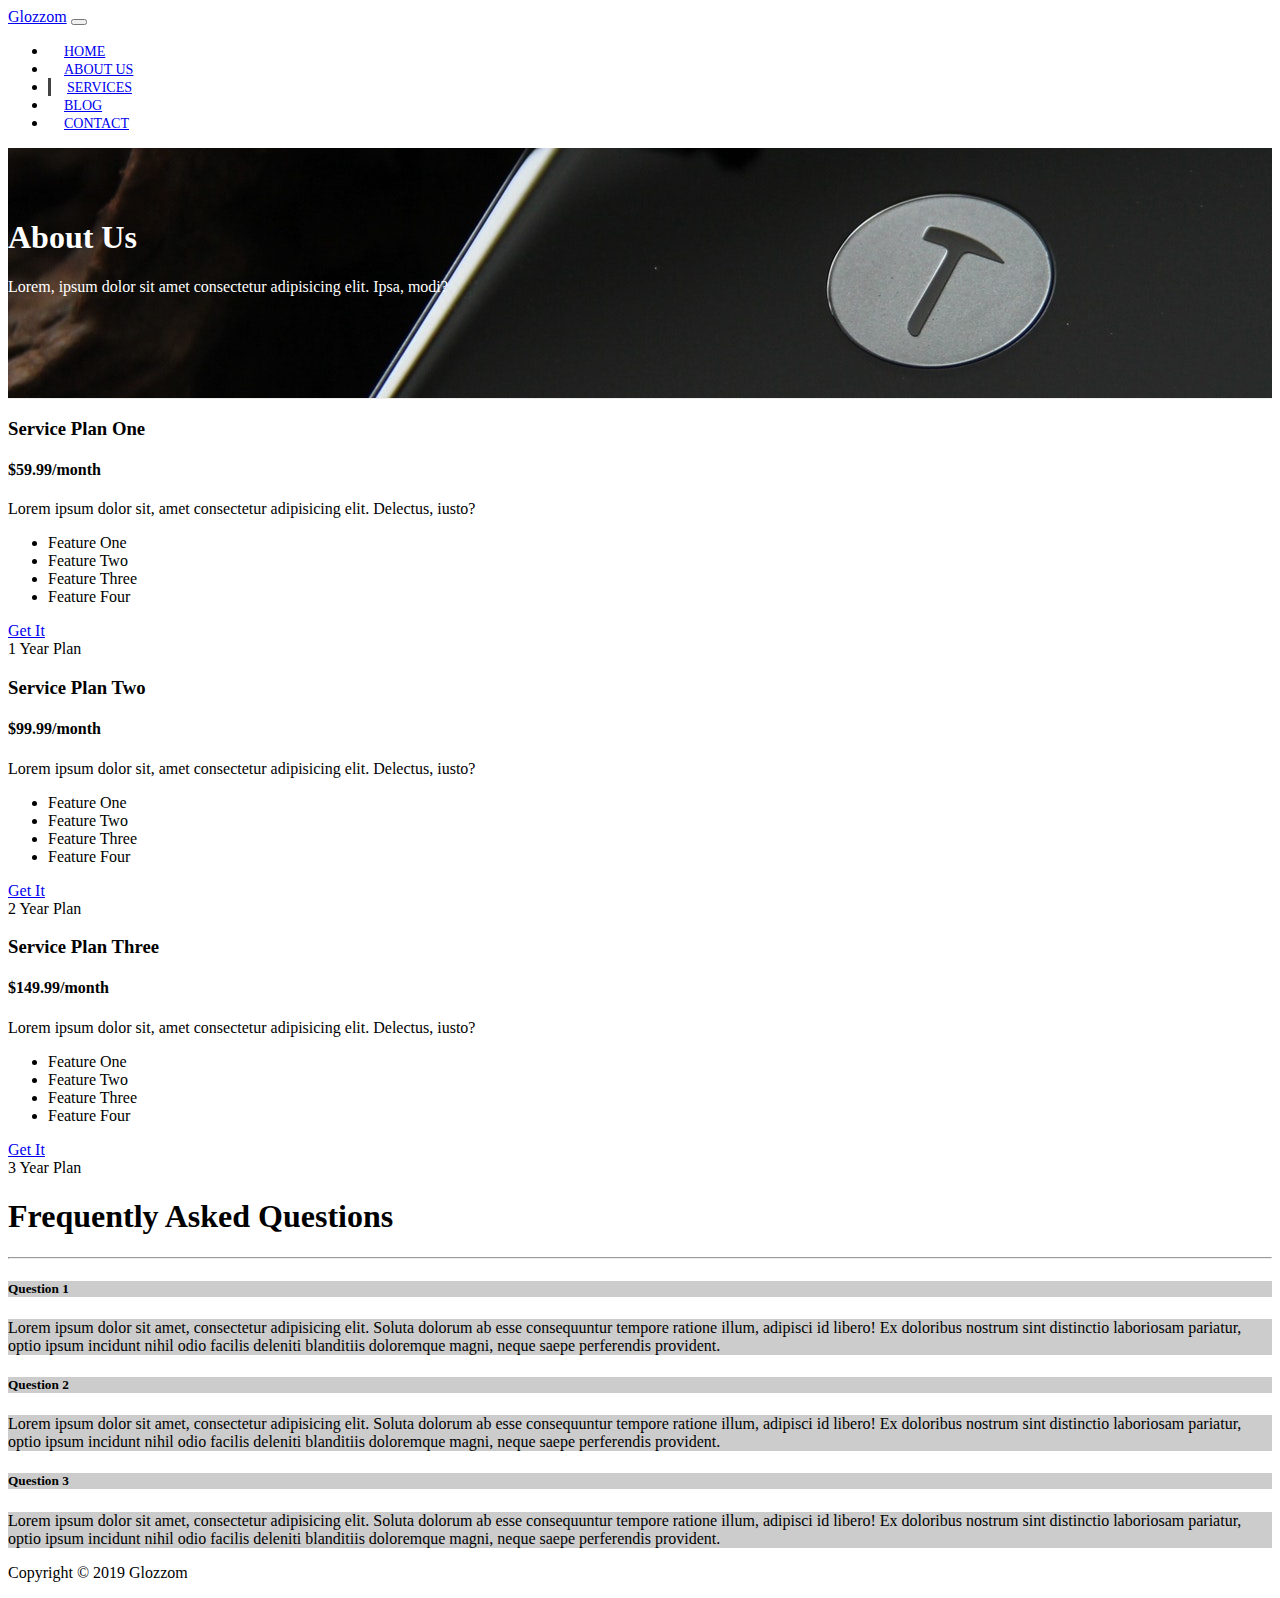
<file: services.html>
<!DOCTYPE html>
<html lang="en">

<head>
  <meta charset="UTF-8">
  <meta name="viewport" content="width=device-width, initial-scale=1.0">
  <meta http-equiv="X-UA-Compatible" content="ie=edge">
  <link rel="stylesheet" href="https://use.fontawesome.com/releases/v5.0.13/css/all.css" integrity="sha384-DNOHZ68U8hZfKXOrtjWvjxusGo9WQnrNx2sqG0tfsghAvtVlRW3tvkXWZh58N9jp"
    crossorigin="anonymous">
  <link rel="stylesheet" href="https://stackpath.bootstrapcdn.com/bootstrap/4.1.1/css/bootstrap.min.css" integrity="sha384-WskhaSGFgHYWDcbwN70/dfYBj47jz9qbsMId/iRN3ewGhXQFZCSftd1LZCfmhktB"
    crossorigin="anonymous">
  <link rel="stylesheet" href="css/style.css">
  <title>Glozzom</title>
</head>

<body>
  <!--Nav bar starts-->
  <navbar class="navbar navbar-expand-sm bg-dark navbar-dark sticky-top">
    <div class="container">
      <a href="index.html" class="navbar-brand">Glozzom</a>
      <button class="navbar-toggler" data-toggle="collapse" data-target="#navbarCollapse"><span class="navbar-toggler-icon"></span></button>
      <div class="collapse navbar-collapse" id="navbarCollapse">
        <ul class="navbar-nav ml-auto">
          <li class="nav-item">
            <a href="index.html" class="nav-link">Home</a>
          </li>
          <li class="nav-item">
            <a href="about.html" class="nav-link">About Us</a>
          </li>
          <li class="nav-item active">
            <a href="services.html" class="nav-link">Services</a>
          </li>
          <li class="nav-item">
            <a href="blog.html" class="nav-link">Blog</a>
          </li>
          <li class="nav-item">
            <a href="contact.html" class="nav-link">Contact</a>
          </li>
        </ul>
      </div>
    </div>
  </navbar>
  <!--Navbar ends-->

  <!--Header section starts-->
  <header id="page-header">
      <div class="container">
          <div class="row">
              <div class="col-md-6 m-auto text-center">
                  <h1>About Us</h1>
                  <p>Lorem, ipsum dolor sit amet consectetur adipisicing elit. Ipsa, modi?</p>
              </div>
          </div>
      </div>
  </header>
  <!--Header section ends-->

  <!--servoces section starts-->
  <section id="services" class="py-5">
      <div class="container">
          <div class="row">
              <div class="col-md-4">
                  <div class="card text-center">
                      <div class="card-header bg-dark text-white">
                          <h3>Service Plan One</h3>
                      </div>
                      <div class="card-body">
                          <h4 class="card-title">$59.99/month</h4>
                          <p class="card-text">Lorem ipsum dolor sit, amet consectetur adipisicing elit. Delectus, iusto?</p>
                          <ul class="list-group">
                                <li class="list-group-item">
                                    <i class="fas fa-check mr-2"></i>Feature One
                                </li>
                                <li class="list-group-item">
                                        <i class="fas fa-check mr-2"></i>Feature Two
                                    </li>
                                    <li class="list-group-item">
                                            <i class="fas fa-check mr-2"></i>Feature Three
                                        </li>
                                        <li class="list-group-item">
                                                <i class="fas fa-check mr-2"></i>Feature Four
                                            </li>
                          </ul>
                          <a href="#" class="btn btn-danger btn-block mt-2">Get It</a>
                      </div>
                      <div class="card-footer text-muted">
                          1 Year Plan
                      </div>
                  </div>
              </div>
              <div class="col-md-4">
                    <div class="card text-center">
                            <div class="card-header bg-dark text-white">
                                <h3>Service Plan Two</h3>
                            </div>
                            <div class="card-body">
                                <h4 class="card-title">$99.99/month</h4>
                                <p class="card-text">Lorem ipsum dolor sit, amet consectetur adipisicing elit. Delectus, iusto?</p>
                                <ul class="list-group">
                                      <li class="list-group-item">
                                          <i class="fas fa-check mr-2"></i>Feature One
                                      </li>
                                      <li class="list-group-item">
                                              <i class="fas fa-check mr-2"></i>Feature Two
                                          </li>
                                          <li class="list-group-item">
                                                  <i class="fas fa-check mr-2"></i>Feature Three
                                              </li>
                                              <li class="list-group-item">
                                                      <i class="fas fa-check mr-2"></i>Feature Four
                                                  </li>
                                </ul>
                                <a href="#" class="btn btn-danger btn-block mt-2">Get It</a>
                            </div>
                            <div class="card-footer text-muted">
                                2 Year Plan
                            </div>
                        </div>
              </div>
              <div class="col-md-4">
                    <div class="card text-center">
                            <div class="card-header bg-dark text-white">
                                <h3>Service Plan Three</h3>
                            </div>
                            <div class="card-body">
                                <h4 class="card-title">$149.99/month</h4>
                                <p class="card-text">Lorem ipsum dolor sit, amet consectetur adipisicing elit. Delectus, iusto?</p>
                                <ul class="list-group">
                                      <li class="list-group-item">
                                          <i class="fas fa-check mr-2"></i>Feature One
                                      </li>
                                      <li class="list-group-item">
                                              <i class="fas fa-check mr-2"></i>Feature Two
                                          </li>
                                          <li class="list-group-item">
                                                  <i class="fas fa-check mr-2"></i>Feature Three
                                              </li>
                                              <li class="list-group-item">
                                                      <i class="fas fa-check mr-2"></i>Feature Four
                                                  </li>
                                </ul>
                                <a href="#" class="btn btn-danger btn-block mt-2">Get It</a>
                            </div>
                            <div class="card-footer text-muted">
                                3 Year Plan
                            </div>
                        </div>
              </div>
          </div>
      </div>
  </section>
  <!--services section ends-->

  <!--FAQ section starts-->
  <section id="faq" class="bg-dark p-5 text-white">
      <div class="container">
          <h1 class="text-center">Frequently Asked Questions</h1>
          <hr>
          <div class="row">
              <div class="col-md-6">
                  <div id="accordion">
                      <div class="card mb-2">
                          <div class="card-header">
                              <h5 class="mb-0">
                                  <a href="#collapseOne" data-toggle="collapse" data-parent="accordion">Question 1</a>
                              </h5>
                          </div>
                          <div id="collapseOne" class="collapse">
                              <div class="card-body">Lorem ipsum dolor sit amet, consectetur adipisicing elit. Soluta dolorum ab esse consequuntur tempore ratione illum, adipisci id libero! Ex doloribus nostrum sint distinctio laboriosam pariatur, optio ipsum incidunt nihil odio facilis deleniti blanditiis doloremque magni, neque saepe perferendis provident.</div>
                          </div>
                      </div>

                      <div class="card mb-2">
                            <div class="card-header">
                                <h5 class="mb-0">
                                    <a href="#collapseTwo" data-toggle="collapse" data-parent="accordion">Question 2</a>
                                </h5>
                            </div>
                            <div id="collapseTwo" class="collapse">
                                <div class="card-body">Lorem ipsum dolor sit amet, consectetur adipisicing elit. Soluta dolorum ab esse consequuntur tempore ratione illum, adipisci id libero! Ex doloribus nostrum sint distinctio laboriosam pariatur, optio ipsum incidunt nihil odio facilis deleniti blanditiis doloremque magni, neque saepe perferendis provident.</div>
                            </div>
                        </div>

                        <div class="card">
                                <div class="card-header">
                                    <h5 class="mb-0">
                                        <a href="#collapseThree" data-toggle="collapse" data-parent="accordion">Question 3</a>
                                    </h5>
                                </div>
                                <div id="collapseThree" class="collapse">
                                    <div class="card-body">Lorem ipsum dolor sit amet, consectetur adipisicing elit. Soluta dolorum ab esse consequuntur tempore ratione illum, adipisci id libero! Ex doloribus nostrum sint distinctio laboriosam pariatur, optio ipsum incidunt nihil odio facilis deleniti blanditiis doloremque magni, neque saepe perferendis provident.</div>
                                </div>
                            </div>
                  </div>

              </div>
              <div class="col-md-6"></div>
          </div>
      </div>

  </section>
  <!--FAQ section ends-->

  <!--Footer section starts-->
  <footer id="main-footer" class="text-center p-4 bg-light">
        <div class="container">
          <div class="row">
            <div class="col">
              <p>Copyright &copy; 2019 Glozzom</p>
            </div>
          </div>
        </div>
      </footer>
      <!--Footer section ends-->
    

  


  <script src="http://code.jquery.com/jquery-3.3.1.min.js" integrity="sha256-FgpCb/KJQlLNfOu91ta32o/NMZxltwRo8QtmkMRdAu8="
    crossorigin="anonymous"></script>
  <script src="https://cdnjs.cloudflare.com/ajax/libs/popper.js/1.14.3/umd/popper.min.js" integrity="sha384-ZMP7rVo3mIykV+2+9J3UJ46jBk0WLaUAdn689aCwoqbBJiSnjAK/l8WvCWPIPm49"
    crossorigin="anonymous"></script>
  <script src="https://stackpath.bootstrapcdn.com/bootstrap/4.1.1/js/bootstrap.min.js" integrity="sha384-smHYKdLADwkXOn1EmN1qk/HfnUcbVRZyYmZ4qpPea6sjB/pTJ0euyQp0Mk8ck+5T"
    crossorigin="anonymous"></script>


  <script>
    // Get the current year for the copyright
    $('#year').text(new Date().getFullYear());


    
    
  </script>
</body>

</html>
</file>
<file: css/style.css>
body{
    overflow-x:hidden;
}
.navbar .nav-link{
    font-size:14px;
    text-transform: uppercase;
    padding-left: 1rem !important;
    padding-right: 1rem !important;
}
.navbar .nav-item.active{
    border-left: 3px solid #444;
}
.carousel-item{
    height:450px;
}
.carousel-image-1{
    background:url(../img/image1.jpg);
    background-size: cover;
}
.carousel-image-2{
    background:url(../img/image2.jpg);
    background-size: cover;
}
.carousel-image-3{
    background:url(../img/image3.jpg);
    background-size: cover;
}
#home-heading{
    position: relative;
    min-height:200px;
    background:url(../img/lights.jpg);
    background-attachment: fixed;
    background-repeat: no-repeat;
    text-align: center;
    color:#fff;
}
.dark-overlay{
    position: absolute;
    width:100%;
    height:100%;
    top:0;
    left:0;
    background:rgba(0,0,0,0.7);
}
#video-play{
    position: relative;
    min-height:200px;
    background:url(../img/media.jpg);
    background-attachment: fixed;
    background-repeat: no-repeat;
    text-align: center;
    background-position: 0 -300px;
    color:#fff;
    
}
#page-header{
    height:200px;
    background:url(../img/image1.jpg);
    background-position: 0 -360px;
    background-attachment: fixed;
    color:#fff;
    border-bottom:1px solid #eee;   
    padding-top:50px;
}
.about-img{
    margin-top:-50px;
}
#faq .card
{
    border:#000;
}
#faq a{
    color:#000;
    text-decoration:none;
}
#faq .card-body,
#faq .card-header{
    background:#ccc;
}
</file>
